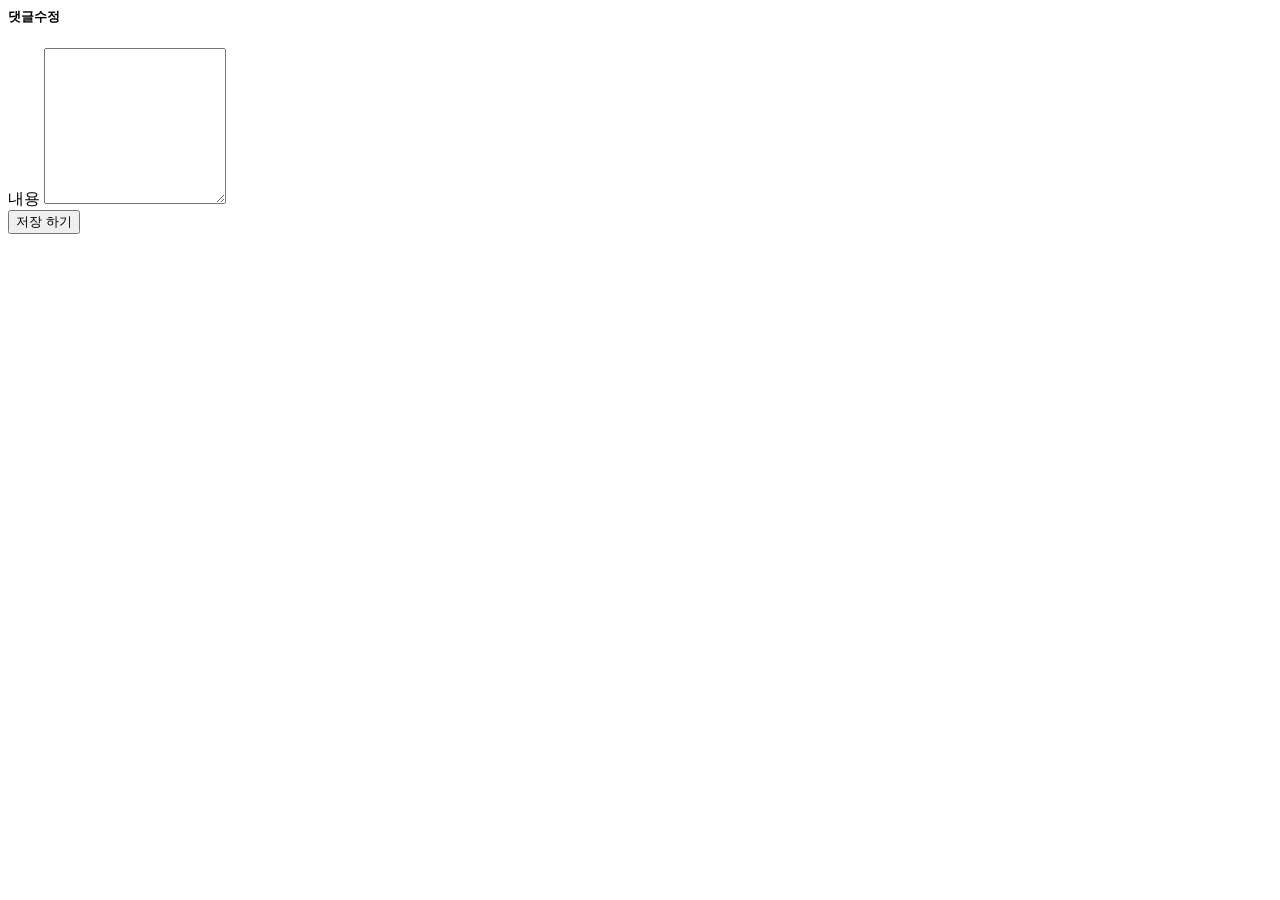
<file: src/main/resources/templates/answer_form.html>
<html layout:decorate="~{layout}">
<div layout:fragment="content" class="container">
	<h5 class="my-3 border-bottom pb-2">댓글수정</h5>
	<form th:object="${answerForm}" method="post">
		<input type="hidden" th:name="${_csrf.parameterName}"
			th:value="${_csrf.token}" />
		<div th:replace="~{form_errors :: formErrorsFragment}"></div>
		<div class="mb-3">
			<label for="content" class="form-label">내용</label>
			<textarea th:field="*{content}" class="form-control" rows="10"></textarea>
		</div>
		<input type="submit" value="저장 하기" class="btn btn-dark my-2">
	</form>
</div>
</html>
</file>
